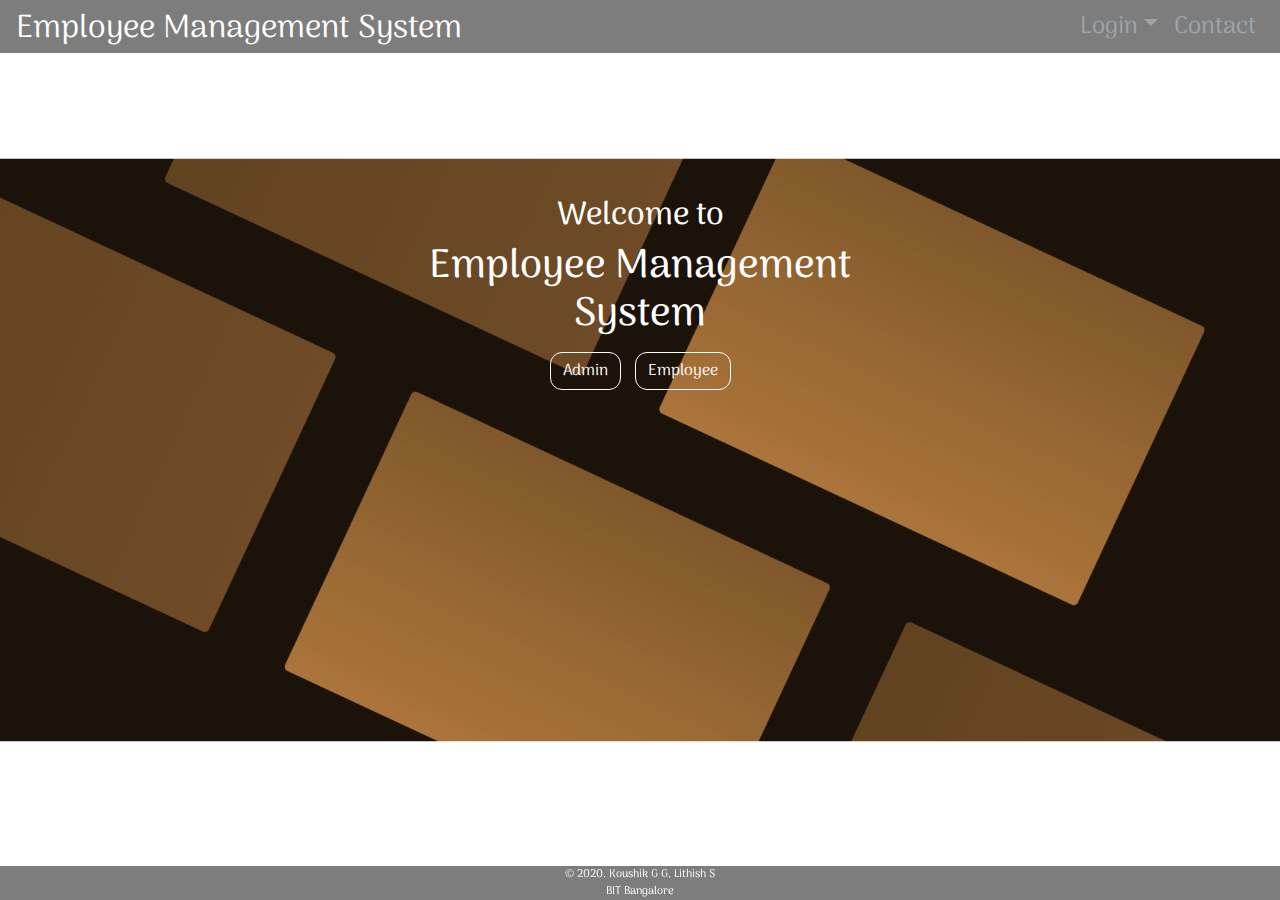
<file: company database/index.html>
<!DOCTYPE html>
<html>
<head>
    <title>Employee Management System</title>
    <meta charset="UTF-8">
    <meta name="viewport" content="width=device-width, initial-scale=1.0">
    <meta http-equiv="X-UA-Compatible" content="ie=edge">

    <!-- JavaScript Libraries -->
    <script src="https://ajax.googleapis.com/ajax/libs/jquery/3.5.1/jquery.min.js"></script>
    <script src="https://maxcdn.bootstrapcdn.com/bootstrap/4.5.2/js/bootstrap.min.js"></script>

    <!-- Google Fonts -->
    <link rel="preconnect" href="https://fonts.googleapis.com">
    <link rel="preconnect" href="https://fonts.gstatic.com" crossorigin>
    <link href="https://fonts.googleapis.com/css2?family=Abril+Fatface&family=Arima+Madurai:wght@200;400&family=Poiret+One&display=swap" rel="stylesheet">
    
    <!-- Bootstrap CSS -->
    <link rel="stylesheet" href="https://maxcdn.bootstrapcdn.com/bootstrap/4.5.2/css/bootstrap.min.css">

    <!-- CSS -->
    <link rel="stylesheet" type="text/css" href="css/style.css">
</head>

<body>

    <div class ="background">
        <nav class="navbar navbar-expand-sm sticky-top navbar-dark">
            <p class="navbar-brand">Employee Management System</p>
            <button class="navbar-toggler" type="button" data-toggle="collapse" data-target="#navbarSupportedContent" aria-controls="navbarSupportedContent" aria-expanded="false" aria-label="Toggle navigation">
                <span class="navbar-toggler-icon"></span>
            </button>
            <div class="collapse navbar-collapse" id="navbarSupportedContent">
                <ul class="navbar-nav ml-auto">
                    <li class="nav-item dropdown">
                        <a class="nav-link dropdown-toggle" role="button" data-toggle="dropdown" aria-haspopup="true" aria-expanded="false">Login</a>
                        <div class="dropdown-menu" aria-labelledby="navbarDropdown">
                            <a class="dropdown-item" href="alogin.php">Admin Login</a>
                            <a class="dropdown-item" href="elogin.php">Employee Login</a>
                    </li>
                    <li class="nav-item">
                        <a class="nav-link" href="contact.html">Contact</a>
                    </li>
                </ul>
            </div>
        </nav>

        <div class ="container index">
            <h2>Welcome to</h2>
            <h1>Employee Management System</h1>
            <a href="alogin.php"><button class="btn">Admin</button></a>
            <a href="elogin.php"><button class="btn">Employee</button></a>
        </div>

        <footer class="text-center fixed-bottom mt-5">
            <div>
                <p>&copy 2020. Koushik G G, Lithish S<br> BIT Bangalore </p>
            </div>
        </footer>

    </div>
	
</body>
</html>
</file>
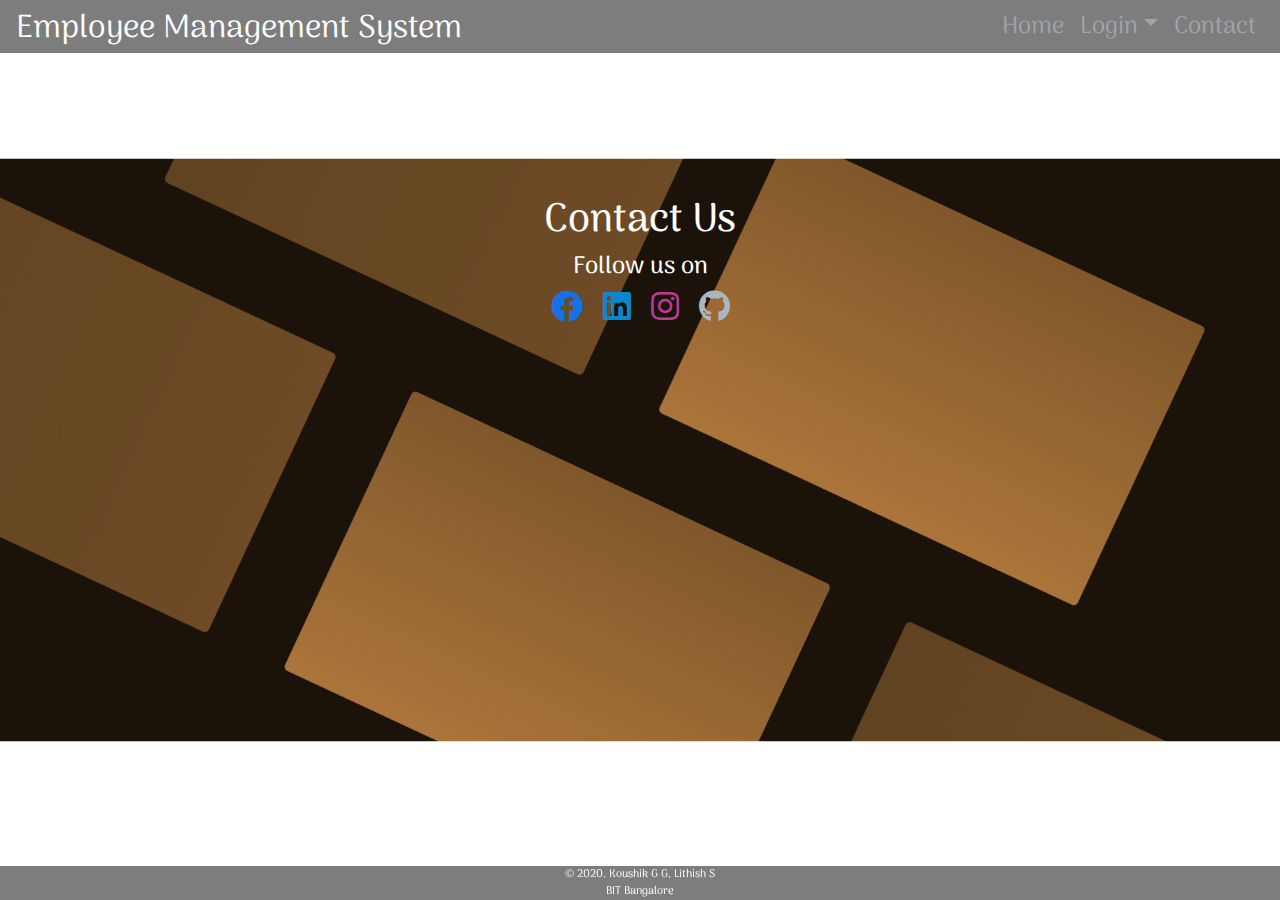
<file: company database/contact.html>
<!DOCTYPE html>

<html>
<head>
    <title>Contact</title>
    <meta charset="UTF-8">
    <meta name="viewport" content="width=device-width, initial-scale=1.0">
    <meta http-equiv="X-UA-Compatible" content="ie=edge">

    <!-- JavaScript Libraries -->
    <script src="https://ajax.googleapis.com/ajax/libs/jquery/3.5.1/jquery.min.js"></script>
    <script src="https://maxcdn.bootstrapcdn.com/bootstrap/4.5.2/js/bootstrap.min.js"></script>

    <!-- Google Fonts -->
    <link rel="preconnect" href="https://fonts.googleapis.com">
    <link rel="preconnect" href="https://fonts.gstatic.com" crossorigin>
    <link href="https://fonts.googleapis.com/css2?family=Abril+Fatface&family=Arima+Madurai:wght@200;400&family=Poiret+One&display=swap" rel="stylesheet">
    
    <!-- Bootstrap CSS -->
    <link rel="stylesheet" href="https://maxcdn.bootstrapcdn.com/bootstrap/4.5.2/css/bootstrap.min.css">

    <!-- Icons -->
    <link rel="stylesheet" href="https://cdnjs.cloudflare.com/ajax/libs/font-awesome/5.14.0/css/all.min.css">

    <!-- CSS -->
    <link rel="stylesheet" type="text/css" href="css/style.css">
    <link rel="stylesheet" type="text/css" href="css/contact.css">
</head>

<body>

    <div class ="background">

        <nav class="navbar navbar-expand-sm sticky-top navbar-dark">
            <p class="navbar-brand">Employee Management System</p>
            <button class="navbar-toggler" type="button" data-toggle="collapse" data-target="#navbarSupportedContent" aria-controls="navbarSupportedContent" aria-expanded="false" aria-label="Toggle navigation">
                <span class="navbar-toggler-icon"></span>
            </button>
            <div class="collapse navbar-collapse" id="navbarSupportedContent" >
                <ul class="navbar-nav ml-auto">
                    <li class="nav-item">
                        <a class="nav-link" href="index.html">Home</a>
                    </li>
                    <li class="nav-item dropdown">
                        <a class="nav-link dropdown-toggle" role="button" data-toggle="dropdown" aria-haspopup="true" aria-expanded="false">Login</a>
                        <div class="dropdown-menu" aria-labelledby="navbarDropdown">
                            <a class="dropdown-item" href="alogin.php">Admin Login</a>
                            <a class="dropdown-item" href="elogin.php">Employee Login</a>
                    </li>
                    <li class="nav-item">
                        <a class="nav-link" href="contact.html">Contact</a>
                    </li>
                </ul>
            </div>
        </nav>

        <div class ="container social-icons">
            <h1 class ="text-center">Contact Us</h1>
            <h4 class ="text-center">Follow us on</h4>
            <li><a target="_blank" class="facebook" href="https://www.facebook.com/Koushik.GG"><i class="fab fa-facebook fa-2x"></i></a></li>
            <li><a target="_blank" class="linkedin" href="https://www.linkedin.com/in/koushik-gg-44ab61219"><i class="fab fa-linkedin fa-2x"></i></a></li>
            <li><a target="_blank" class="instagram" href="https://www.instagram.com/koushik_gg/"><i class="fab fa-instagram fa-2x"></i></a></li>
            <li><a target="_blank" class="github" href="https://github.com/koushikgg2001/"><i class="fab fa-github fa-2x"></i></a></li>
        </div>

        <footer class="text-center fixed-bottom mt-5">
                <div>
                    <p>&copy 2020. Koushik G G, Lithish S<br> BIT Bangalore </p>
                </div>
        </footer>

    </div>

</body>
</html>
</file>
<file: company database/css/style.css>
body{
  color:white;
  font-family: 'Arima Madurai', cursive;
}

.container{
  max-width: 1262px;
}

.background {
  background-image: url(../images/b.svg);
  background-position: center center;
  background-repeat: no-repeat;
  background-attachment: fixed;
  background-size: cover;
  height: 100vh;
  width: 100%;
}

.btn {
  background: transparent;
  border-radius: 0.75rem;
  margin:5px;
  border: 1.5px solid white;
  color: white;
}

.btn:hover{
  transform: scale(1.1);
  background-color:white;
  color: black;
}

::-webkit-scrollbar {
  width: 0px;
  background: transparent;
}

.index{
  text-align:center;
  max-width:34rem;
  margin-top:9rem;
}

.navbar {
  padding: 0rem 1rem;
  background-color:#00000082;
  font-size: 1.5em;
  font-family: 'Arima Madurai', cursive;
}
    
.navbar-brand {
  color: white;
  font-size: 2rem!important;
  padding-bottom: 0;
  margin-bottom: 0;
}

a {
  color: #9da5ad!important;
  max-width: 940px;
}

a:hover{
  color: white!important;
  background-color: transparent;
}

.dropdown-menu {
  background-color: #00000082;
}

.dropdown-item:hover{
  background-color: transparent;
}

footer p{
  background-color:#00000082;
  color: white;
  margin-bottom: 0rem!important;
  font-size: 0.7rem;
}
</file>
<file: company database/css/contact.css>
.social-icons{
  text-align: center;
  width:17rem;
  margin-top:9rem;
  vertical-align: middle;
}
  
.social-icons li{
  display: inline; 
  padding: 0.5rem; 
}
  
.github{
  color: #adb5bd!important;
}
      
.linkedin{
  color: #0c87cb!important;
}
      
.instagram{ 
  color: #bc3b97!important;
}
      
.facebook{
  color: #1771e6!important;
}
</file>
